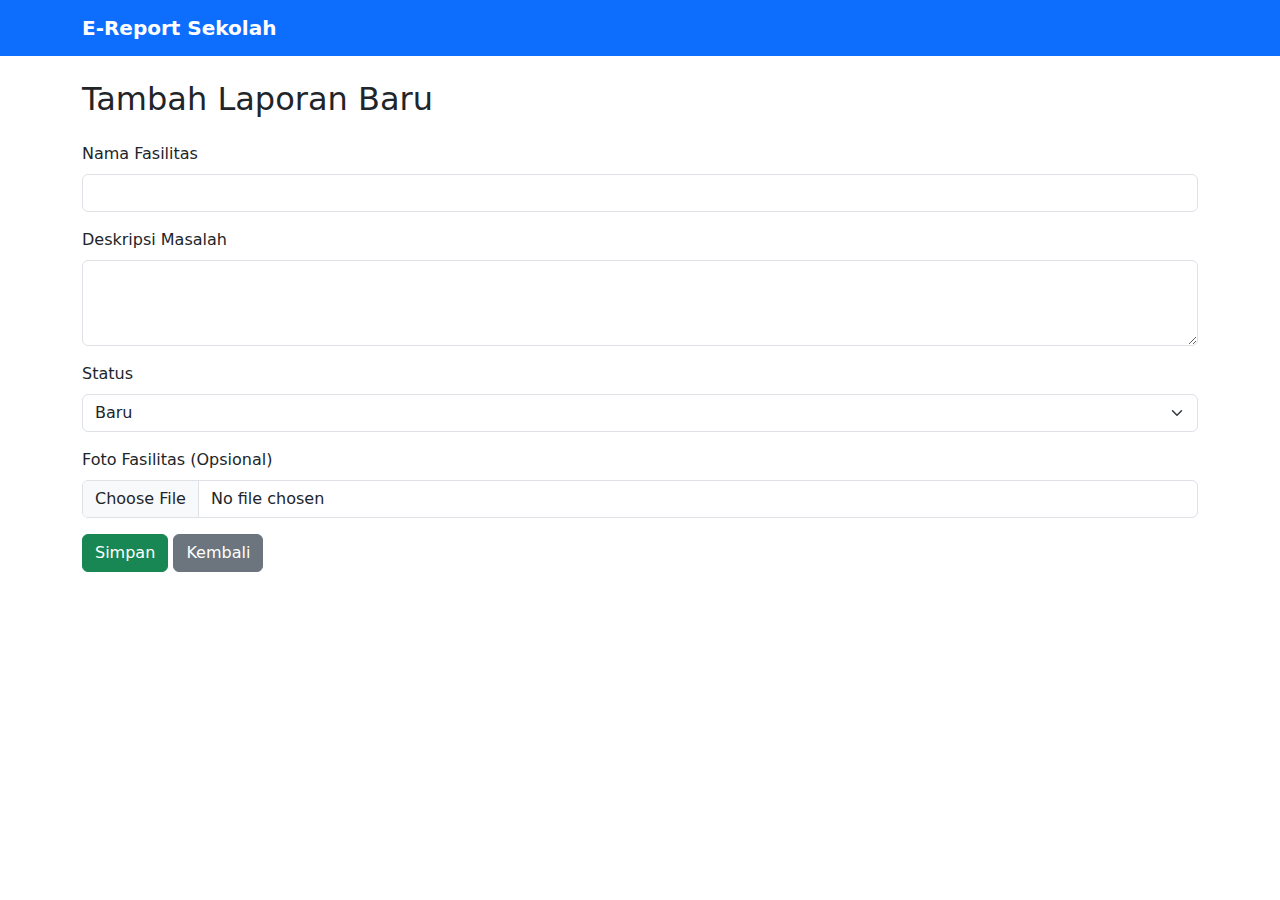
<file: add-report.html>
<!DOCTYPE html>
<html lang="id">
<head>
  <meta charset="UTF-8" />
  <meta name="viewport" content="width=device-width, initial-scale=1.0" />
  <title>Tambah Laporan | E-Report Sekolah</title>
  <link href="https://cdn.jsdelivr.net/npm/bootstrap@5.3.2/dist/css/bootstrap.min.css" rel="stylesheet">
</head>
<body>
  <nav class="navbar navbar-expand-lg navbar-dark bg-primary">
    <div class="container">
      <a class="navbar-brand fw-bold" href="index.html">E-Report Sekolah</a>
    </div>
  </nav>


  <main class="container py-4">
    <h2 class="mb-4">Tambah Laporan Baru</h2>


    <form id="report-form">
      <div class="mb-3">
        <label class="form-label">Nama Fasilitas</label>
        <input type="text" class="form-control" id="facilityName" required>
      </div>


      <div class="mb-3">
        <label class="form-label">Deskripsi Masalah</label>
        <textarea class="form-control" id="description" rows="3" required></textarea>
      </div>


      <div class="mb-3">
        <label class="form-label">Status</label>
        <select id="status" class="form-select" required>
          <option value="Baru">Baru</option>
          <option value="Diproses">Diproses</option>
          <option value="Selesai">Selesai</option>
        </select>
      </div>


      <!-- 📸 Input Upload Gambar -->
      <div class="mb-3">
        <label class="form-label">Foto Fasilitas (Opsional)</label>
        <input type="file" class="form-control" id="imageInput" accept="image/*">
      </div>


      <button type="submit" class="btn btn-success">Simpan</button>
      <a href="report.html" class="btn btn-secondary">Kembali</a>
    </form>
  </main>


  <script src="assets/js/add-report.js"></script>
</body>
</html>
</file>
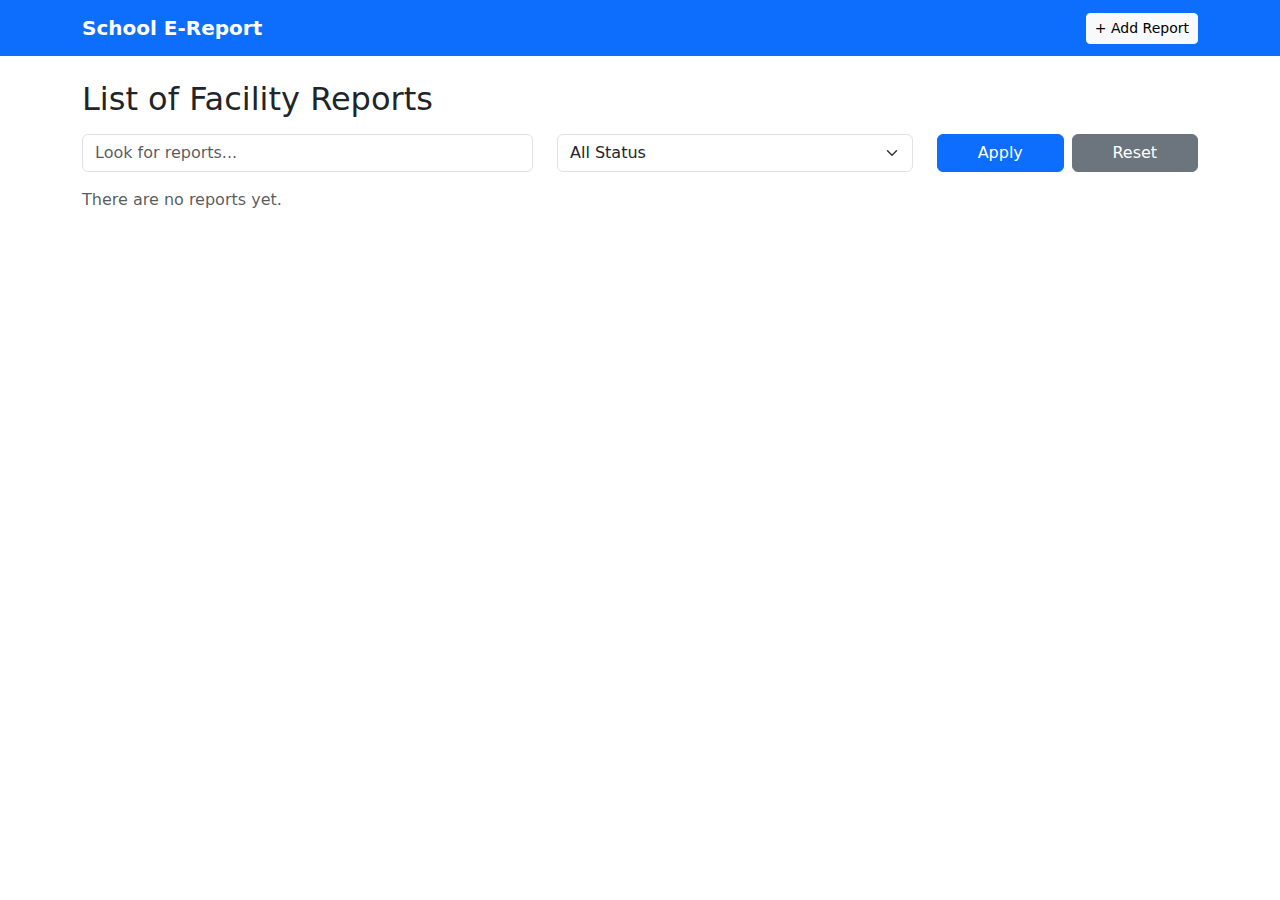
<file: edit-report.html>
<!DOCTYPE html>
<html lang="id">
<head>
  <meta charset="UTF-8" />
  <meta name="viewport" content="width=device-width, initial-scale=1.0" />
  <title>Edit Report | School E-Report</title>
   <link rel="shortcut icon" href="assets/img/idn logo.png" type="image/x-icon">
  <link href="https://cdn.jsdelivr.net/npm/bootstrap@5.3.2/dist/css/bootstrap.min.css" rel="stylesheet">
</head>
<body>
  <nav class="navbar navbar-expand-lg navbar-dark bg-primary">
    <div class="container">
      <a class="navbar-brand fw-bold" href="index.html">E-Report Sekolah</a>
    </div>
  </nav>


  <main class="container py-4">
    <h2 class="mb-4">Edit Report</h2>


    <form id="edit-form">
      <div class="mb-3">
        <label class="form-label">Facility Name</label>
        <input type="text" class="form-control" id="facilityName" required>
      </div>


      <div class="mb-3">
        <label class="form-label">Problem Description</label>
        <textarea class="form-control" id="description" rows="3" required></textarea>
      </div>


      <div class="mb-3">
        <label class="form-label">Status</label>
        <select id="status" class="form-select" required>
          <option value="New">New</option>
          <option value="Processed">Processed</option>
          <option value="Finished">Finished</option>
        </select>
      </div>


      <button type="submit" class="btn btn-success">Save Changes</button>
      <a href="reports.html" class="btn btn-secondary">Cancel</a>
    </form>
  </main>


  <script src="assets/js/edit-report.js"></script>
</body>
</html>
</file>
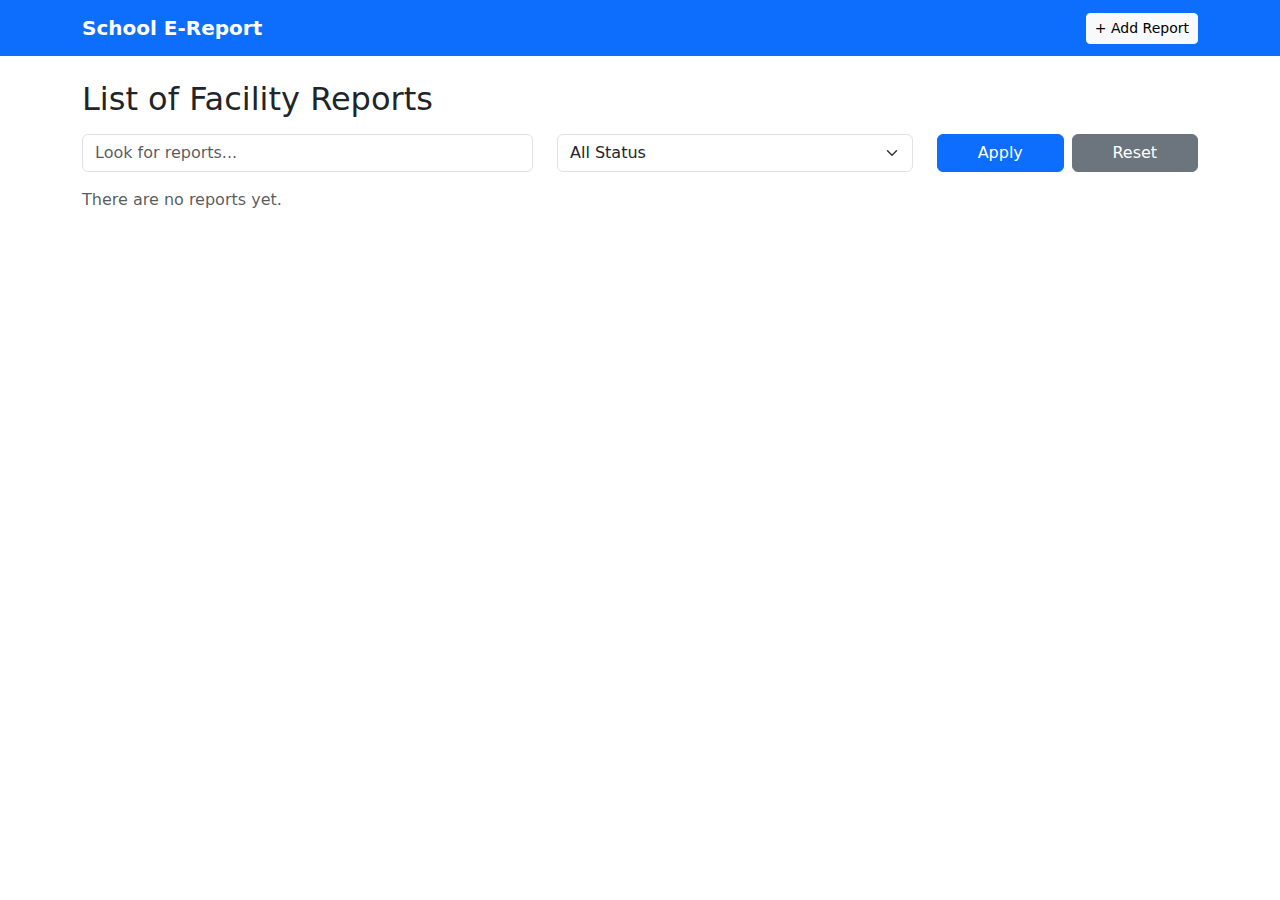
<file: reports.html>
<!DOCTYPE html>
<html lang="id">
  <head>
    <meta charset="UTF-8" />
    <meta name="viewport" content="width=device-width, initial-scale=1.0" />
    <title>Report List | School E-Report</title>
     <link rel="shortcut icon" href="assets/img/idn logo.png" type="image/x-icon">

    <link
      href="https://cdn.jsdelivr.net/npm/bootstrap@5.3.2/dist/css/bootstrap.min.css"
      rel="stylesheet"
    />
  </head>
  <body>
    <nav class="navbar navbar-expand-lg navbar-dark bg-primary">
      <div class="container">
        <a class="navbar-brand fw-bold" href="index.html">School E-Report</a>
        <div>
          <a href="add-report.html" class="btn btn-light btn-sm"
            >+ Add Report</a
          >
        </div>
      </div>
    </nav>

    <main class="container my-4">
      <h2 class="mb-3">List of Facility Reports</h2>
      <div class="row mb-3">
        <div class="col-md-5">
          <input
            type="text"
            id="searchInput"
            class="form-control"
            placeholder="Look for reports..."
          />
        </div>
        <div class="col-md-4">
          <select id="filterStatus" class="form-select">
            <option value="">All Status</option>
            <option value="New">New</option>
            <option value="Processed">Processed</option>
            <option value="Finished">Finished</option>
          </select>
        </div>
        <div class="col-md-3 d-flex gap-2">
          <button class="btn btn-primary w-100" id="applyFilter">
            Apply
          </button>
          <button class="btn btn-secondary w-100" id="clearFilter">
            Reset
          </button>
        </div>
      </div>

      <div id="reportList" class="row gy-3"></div>
      <p id="filterStatusInfo" class="text-muted"></p>
    </main>

    <script src="assets/js/reports.js"></script>
  </body>
</html>
</file>
